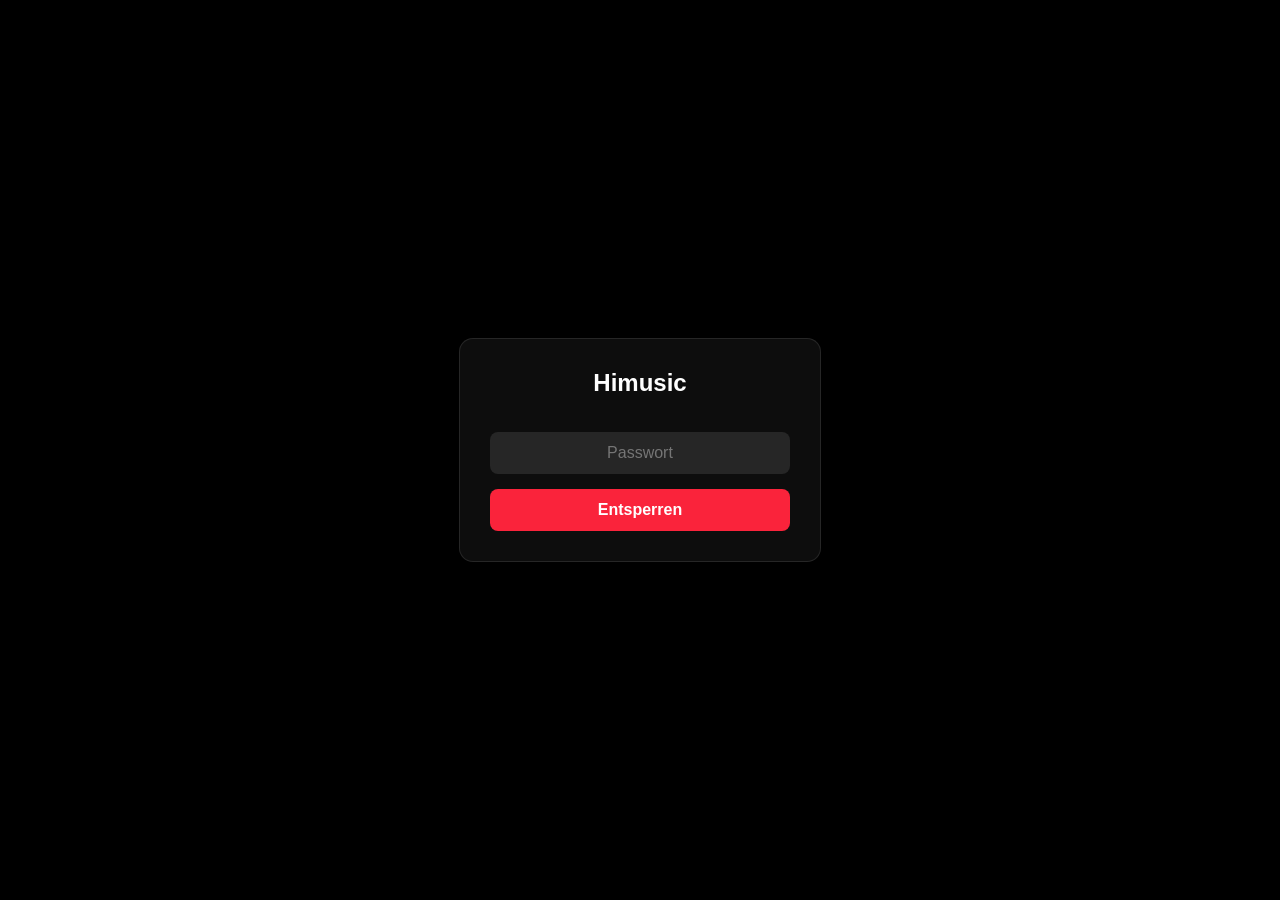
<file: login.html>
<!DOCTYPE html>
<html lang="de">
<head>
    <meta charset="UTF-8">
    <meta name="viewport" content="width=device-width, initial-scale=1.0, maximum-scale=1.0, user-scalable=no, viewport-fit=cover">
    <!-- siehe index.html: testweise auf "no" gesetzt gegen das iOS-Hintergrund-Freeze-Problem -->
    <meta name="apple-mobile-web-app-capable" content="yes">
    <meta name="mobile-web-app-capable" content="yes">
    <meta name="apple-mobile-web-app-status-bar-style" content="black-translucent">
    <meta name="apple-mobile-web-app-title" content="Himusic">
    <title>Himusic Login</title>

    <link rel="manifest" href="manifest.json">
    <link rel="apple-touch-icon" href="icon-192.png">

    <style>
        body { background: #000; color: #fff; display: flex; justify-content: center; align-items: center; height: 100vh; font-family: -apple-system, sans-serif; margin: 0; }
        .login-box { display: flex; flex-direction: column; gap: 15px; width: 300px; padding: 30px; background: rgba(255,255,255,0.05); border: 1px solid rgba(255,255,255,0.1); border-radius: 14px; text-align: center; }
        h2 { margin-top: 0; font-size: 24px; }
        input { padding: 12px; border-radius: 8px; border: none; background: rgba(255,255,255,0.1); color: white; font-size: 16px; outline: none; text-align: center; }
        button { padding: 12px; border-radius: 8px; border: none; background: #fa233b; color: white; font-size: 16px; font-weight: 600; cursor: pointer; }
        button:disabled { opacity: 0.6; cursor: default; }
    </style>
</head>
<body>
    <div class="login-box">
        <h2>Himusic</h2>
        <input type="password" id="password" placeholder="Passwort">
        <button id="login-btn">Entsperren</button>
        <p id="error-msg" style="color: #ff3b30; font-size: 14px; display: none;">Falsches Passwort!</p>
        <p id="logout-reason-msg" style="color: #ff9f0a; font-size: 13px; display: none;"></p>
    </div>

    <script src="config.js"></script>
    <script>
        // Wenn schon eingeloggt UND ein Key vorhanden ist, SOFORT weiterleiten. Der Key-Check
        // fängt alte Sessions aus der Zeit vor der serverseitigen Login-Prüfung (ADR-006) ab,
        // die sonst mit leerem Key kaputt in die App liefen.
        if (localStorage.getItem('himusic_auth') === 'true' && localStorage.getItem('himusic_api_key')) {
            window.location.replace("index.html");
        }

        // Zeigt an, WARUM man hier gelandet ist, falls _apiFetch (app2.js) wegen einer 401-Antwort
        // hierher zurückgeschickt hat - live per Browsertest verifiziert: ohne das landete man
        // kommentarlos auf dem leeren Login-Formular, ohne zu wissen, dass gerade z.B. ein
        // laufender Import mittendrin abgebrochen wurde. Kein _esc() nötig - der Text kommt aus
        // eigenem Code (app2.js), nicht von einer externen/nutzergesteuerten Quelle.
        (function () {
            const reason = sessionStorage.getItem('himusic_logout_reason');
            if (!reason) return;
            sessionStorage.removeItem('himusic_logout_reason');
            const el = document.getElementById('logout-reason-msg');
            if (el) { el.textContent = '⚠️ Abgemeldet: ' + reason; el.style.display = 'block'; }
        })();

        const loginBtn = document.getElementById('login-btn');
        const errorMsg = document.getElementById('error-msg');
        const passwordInput = document.getElementById('password');

        // Passwort wird serverseitig im Worker geprüft (POST /auth/login) statt clientseitig -
        // vorher stand es im Klartext hier im JS und war per "Seitenquelltext anzeigen" für
        // jeden lesbar, der die Seite lädt. Siehe ADR-006.
        async function attemptLogin() {
            const password = passwordInput.value;
            errorMsg.style.display = 'none';
            loginBtn.disabled = true;
            loginBtn.textContent = 'Prüfe...';
            try {
                const res = await fetch(`${window.HiMusicConfig.apiBaseUrl}/auth/login`, {
                    method: 'POST',
                    headers: { 'Content-Type': 'application/json' },
                    body: JSON.stringify({ password })
                });
                if (!res.ok) throw new Error('unauthorized');
                const data = await res.json();
                if (!data.apiKey) throw new Error('no_key');
                localStorage.setItem('himusic_auth', 'true');
                localStorage.setItem('himusic_api_key', data.apiKey);
                window.location.replace("index.html");
            } catch (e) {
                errorMsg.style.display = 'block';
                loginBtn.disabled = false;
                loginBtn.textContent = 'Entsperren';
            }
        }

        loginBtn.addEventListener('click', attemptLogin);
        passwordInput.addEventListener('keydown', (e) => { if (e.key === 'Enter') attemptLogin(); });
    </script>
</body>
</html>
</file>
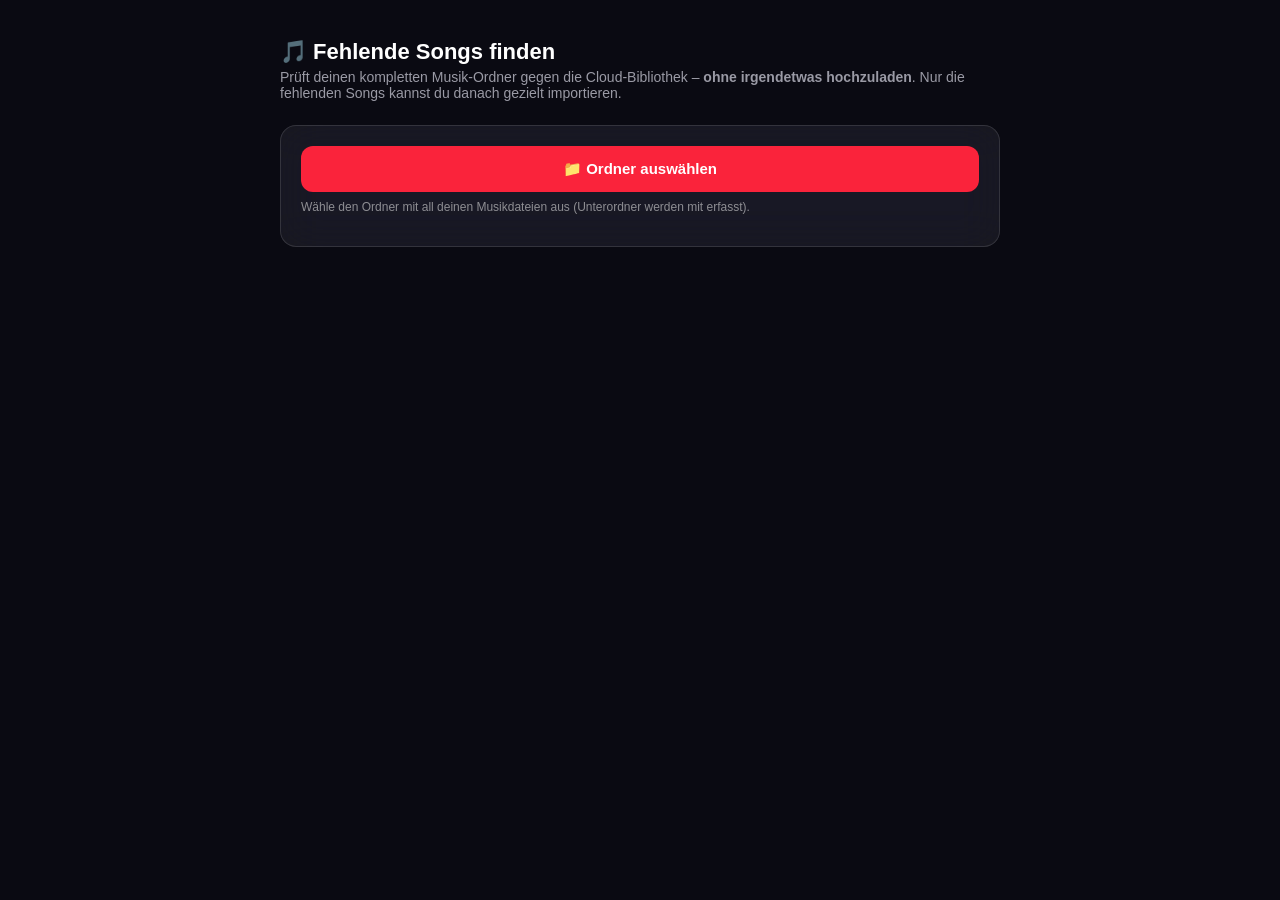
<file: song-check.html>
<!DOCTYPE html>
<html lang="de">
<head>
<meta charset="UTF-8">
<meta name="viewport" content="width=device-width, initial-scale=1.0">
<title>Himusic – Fehlende Songs finden</title>
<style>
  * { box-sizing: border-box; }
  body {
    margin: 0; min-height: 100vh; padding: 24px;
    background: #0a0a12; color: #fff;
    font-family: -apple-system, BlinkMacSystemFont, "Segoe UI", Roboto, sans-serif;
  }
  .wrap { max-width: 720px; margin: 0 auto; }
  h1 { font-size: 22px; margin-bottom: 4px; }
  p.sub { color: #9a9aa5; font-size: 14px; margin-top: 0; margin-bottom: 24px; }
  .card {
    background: rgba(255,255,255,0.06); backdrop-filter: blur(20px) saturate(180%);
    -webkit-backdrop-filter: blur(20px) saturate(180%);
    border: 0.5px solid rgba(255,255,255,0.12); border-radius: 16px;
    padding: 20px; margin-bottom: 16px;
  }
  button {
    font-family: inherit; font-size: 15px; font-weight: 600; cursor: pointer;
    border: none; border-radius: 12px; padding: 14px 20px; width: 100%;
    background: #fa233b; color: #fff; transition: opacity 0.2s, transform 0.1s;
  }
  button:active { transform: scale(0.98); }
  button:disabled { opacity: 0.4; cursor: default; }
  button.secondary { background: rgba(255,255,255,0.1); }
  .progress-bar-bg { height: 6px; border-radius: 3px; background: rgba(255,255,255,0.1); overflow: hidden; margin-top: 12px; }
  .progress-bar-fill { height: 100%; background: #fa233b; width: 0%; transition: width 0.2s; }
  .status { font-size: 14px; color: #cfcfd6; margin-top: 10px; }
  .stat-row { display: flex; gap: 12px; margin-top: 16px; }
  .stat { flex: 1; text-align: center; background: rgba(255,255,255,0.05); border-radius: 12px; padding: 14px; }
  .stat .n { font-size: 26px; font-weight: 700; }
  .stat .l { font-size: 12px; color: #9a9aa5; margin-top: 2px; }
  .stat.new .n { color: #32d74b; }
  .stat.dupe .n { color: #8e8e93; }
  ul.filelist {
    list-style: none; padding: 0; margin: 12px 0 0; max-height: 320px; overflow-y: auto;
    border-radius: 10px; background: rgba(0,0,0,0.3);
  }
  ul.filelist li {
    padding: 9px 12px; font-size: 13px; border-bottom: 1px solid rgba(255,255,255,0.06);
    display: flex; justify-content: space-between; gap: 10px;
  }
  ul.filelist li:last-child { border-bottom: none; }
  ul.filelist li .name { overflow: hidden; text-overflow: ellipsis; white-space: nowrap; }
  ul.filelist li .size { color: #8e8e93; flex-shrink: 0; }
  #file-input { display: none; }
  .hint { font-size: 12px; color: #8e8e93; margin-top: 8px; }
</style>
</head>
<body>
<div class="wrap">
  <h1>🎵 Fehlende Songs finden</h1>
  <p class="sub">Prüft deinen kompletten Musik-Ordner gegen die Cloud-Bibliothek – <b>ohne irgendetwas hochzuladen</b>. Nur die fehlenden Songs kannst du danach gezielt importieren.</p>

  <div class="card">
    <button id="btn-pick">📁 Ordner auswählen</button>
    <input type="file" id="file-input" webkitdirectory multiple>
    <p class="hint" id="pick-hint">Wähle den Ordner mit all deinen Musikdateien aus (Unterordner werden mit erfasst).</p>
  </div>

  <div class="card" id="progress-card" style="display:none;">
    <div class="status" id="progress-status">Bereit...</div>
    <div class="progress-bar-bg"><div class="progress-bar-fill" id="progress-fill"></div></div>
  </div>

  <div class="card" id="results-card" style="display:none;">
    <div class="stat-row">
      <div class="stat dupe"><div class="n" id="stat-dupe">0</div><div class="l">schon in der Cloud</div></div>
      <div class="stat new"><div class="n" id="stat-new">0</div><div class="l">fehlen noch</div></div>
    </div>
    <ul class="filelist" id="missing-list"></ul>
    <button id="btn-upload" class="secondary" style="margin-top:16px; display:none;">⬆️ Fehlende jetzt hochladen</button>
  </div>
</div>

<script src="config.js"></script>
<script>
const API_URL = (window.HiMusicConfig && window.HiMusicConfig.apiBaseUrl) || 'https://himusic-api.tyron-app.workers.dev';
const AUDIO_EXT = /\.(mp3|m4a|wav|aac|flac|ogg|opus|wma|mp4)$/i;

// ── MD5 (Joseph Myers, public domain) – erzeugt exakt denselben Hash, den Cloudflare R2
// beim Hochladen als ETag berechnet. So kann hier lokal geprüft werden, ohne hochzuladen. ──
function md5cycle(x, k) {
    let a = x[0], b = x[1], c = x[2], d = x[3];
    a = ff(a, b, c, d, k[0], 7, -680876936); d = ff(d, a, b, c, k[1], 12, -389564586); c = ff(c, d, a, b, k[2], 17, 606105819); b = ff(b, c, d, a, k[3], 22, -1044525330);
    a = ff(a, b, c, d, k[4], 7, -176418897); d = ff(d, a, b, c, k[5], 12, 1200080426); c = ff(c, d, a, b, k[6], 17, -1473231341); b = ff(b, c, d, a, k[7], 22, -45705983);
    a = ff(a, b, c, d, k[8], 7, 1770035416); d = ff(d, a, b, c, k[9], 12, -1958414417); c = ff(c, d, a, b, k[10], 17, -42063); b = ff(b, c, d, a, k[11], 22, -1990404162);
    a = ff(a, b, c, d, k[12], 7, 1804603682); d = ff(d, a, b, c, k[13], 12, -40341101); c = ff(c, d, a, b, k[14], 17, -1502002290); b = ff(b, c, d, a, k[15], 22, 1236535329);
    a = gg(a, b, c, d, k[1], 5, -165796510); d = gg(d, a, b, c, k[6], 9, -1069501632); c = gg(c, d, a, b, k[11], 14, 643717713); b = gg(b, c, d, a, k[0], 20, -373897302);
    a = gg(a, b, c, d, k[5], 5, -701558691); d = gg(d, a, b, c, k[10], 9, 38016083); c = gg(c, d, a, b, k[15], 14, -660478335); b = gg(b, c, d, a, k[4], 20, -405537848);
    a = gg(a, b, c, d, k[9], 5, 568446438); d = gg(d, a, b, c, k[14], 9, -1019803690); c = gg(c, d, a, b, k[3], 14, -187363961); b = gg(b, c, d, a, k[8], 20, 1163531501);
    a = gg(a, b, c, d, k[13], 5, -1444681467); d = gg(d, a, b, c, k[2], 9, -51403784); c = gg(c, d, a, b, k[7], 14, 1735328473); b = gg(b, c, d, a, k[12], 20, -1926607734);
    a = hh(a, b, c, d, k[5], 4, -378558); d = hh(d, a, b, c, k[8], 11, -2022574463); c = hh(c, d, a, b, k[11], 16, 1839030562); b = hh(b, c, d, a, k[14], 23, -35309556);
    a = hh(a, b, c, d, k[1], 4, -1530992060); d = hh(d, a, b, c, k[4], 11, 1272893353); c = hh(c, d, a, b, k[7], 16, -155497632); b = hh(b, c, d, a, k[10], 23, -1094730640);
    a = hh(a, b, c, d, k[13], 4, 681279174); d = hh(d, a, b, c, k[0], 11, -358537222); c = hh(c, d, a, b, k[3], 16, -722521979); b = hh(b, c, d, a, k[6], 23, 76029189);
    a = hh(a, b, c, d, k[9], 4, -640364487); d = hh(d, a, b, c, k[12], 11, -421815835); c = hh(c, d, a, b, k[15], 16, 530742520); b = hh(b, c, d, a, k[2], 23, -995338651);
    a = ii(a, b, c, d, k[0], 6, -198630844); d = ii(d, a, b, c, k[7], 10, 1126891415); c = ii(c, d, a, b, k[14], 15, -1416354905); b = ii(b, c, d, a, k[5], 21, -57434055);
    a = ii(a, b, c, d, k[12], 6, 1700485571); d = ii(d, a, b, c, k[3], 10, -1894986606); c = ii(c, d, a, b, k[10], 15, -1051523); b = ii(b, c, d, a, k[1], 21, -2054922799);
    a = ii(a, b, c, d, k[8], 6, 1873313359); d = ii(d, a, b, c, k[15], 10, -30611744); c = ii(c, d, a, b, k[6], 15, -1560198380); b = ii(b, c, d, a, k[13], 21, 1309151649);
    a = ii(a, b, c, d, k[4], 6, -145523070); d = ii(d, a, b, c, k[11], 10, -1120210379); c = ii(c, d, a, b, k[2], 15, 718787259); b = ii(b, c, d, a, k[9], 21, -343485551);
    x[0] = add32(a, x[0]); x[1] = add32(b, x[1]); x[2] = add32(c, x[2]); x[3] = add32(d, x[3]);
}
function cmn(q, a, b, x, s, t) { a = add32(add32(a, q), add32(x, t)); return add32((a << s) | (a >>> (32 - s)), b); }
function ff(a, b, c, d, x, s, t) { return cmn((b & c) | ((~b) & d), a, b, x, s, t); }
function gg(a, b, c, d, x, s, t) { return cmn((b & d) | (c & (~d)), a, b, x, s, t); }
function hh(a, b, c, d, x, s, t) { return cmn(b ^ c ^ d, a, b, x, s, t); }
function ii(a, b, c, d, x, s, t) { return cmn(c ^ (b | (~d)), a, b, x, s, t); }
function add32(a, b) { return (a + b) & 0xffffffff; }
function md5blk(s, i) {
    const b = [];
    for (let j = 0; j < 64; j += 4) b[j >> 2] = s[i + j] | (s[i + j + 1] << 8) | (s[i + j + 2] << 16) | (s[i + j + 3] << 24);
    return b;
}
function md5Bytes(bytes) {
    const n = bytes.length;
    const state = [1732584193, -271733879, -1732584194, 271733878];
    let i;
    for (i = 64; i <= n; i += 64) md5cycle(state, md5blk(bytes, i - 64));
    const rem = n - (i - 64);
    const tailLen = (((rem + 8) >> 6) + 1) * 64;
    const tail = new Uint8Array(tailLen);
    tail.set(bytes.subarray(i - 64, n));
    tail[rem] = 0x80;
    const bitLenLow = (n * 8) >>> 0;
    const bitLenHigh = Math.floor(n / 0x20000000);
    tail[tailLen - 8] = bitLenLow & 0xff;
    tail[tailLen - 7] = (bitLenLow >>> 8) & 0xff;
    tail[tailLen - 6] = (bitLenLow >>> 16) & 0xff;
    tail[tailLen - 5] = (bitLenLow >>> 24) & 0xff;
    tail[tailLen - 4] = bitLenHigh & 0xff;
    for (let j = 0; j < tailLen; j += 64) md5cycle(state, md5blk(tail, j));
    return state;
}
function hexByte(n) { let s = ''; for (let i = 0; i < 4; i++) s += ((n >> (i * 8)) & 0xff).toString(16).padStart(2, '0'); return s; }
async function md5OfFile(file) {
    const buf = new Uint8Array(await file.arrayBuffer());
    return md5Bytes(buf).map(hexByte).join('');
}

// ── UI-Logik ──
const filePicker   = document.getElementById('file-input');
const btnPick      = document.getElementById('btn-pick');
const pickHint     = document.getElementById('pick-hint');
const progressCard = document.getElementById('progress-card');
const progressFill = document.getElementById('progress-fill');
const progressStatus = document.getElementById('progress-status');
const resultsCard  = document.getElementById('results-card');
const statDupe     = document.getElementById('stat-dupe');
const statNew      = document.getElementById('stat-new');
const missingList  = document.getElementById('missing-list');
const btnUpload    = document.getElementById('btn-upload');

let missingFiles = []; // {file, key}

btnPick.addEventListener('click', () => filePicker.click());

filePicker.addEventListener('change', async () => {
    const all = Array.from(filePicker.files).filter(f => AUDIO_EXT.test(f.name));
    if (all.length === 0) { pickHint.textContent = 'Keine Audiodateien im gewählten Ordner gefunden.'; return; }

    btnPick.disabled = true;
    resultsCard.style.display = 'none';
    progressCard.style.display = 'block';
    missingList.innerHTML = '';
    missingFiles = [];

    progressStatus.textContent = `📡 Lade bekannte Songs aus der Cloud...`;
    let known;
    try {
        const res = await fetch(`${API_URL}/songs/known-hashes`);
        known = await res.json();
    } catch (e) {
        progressStatus.textContent = `❌ Konnte Cloud-Bibliothek nicht laden: ${e.message}`;
        btnPick.disabled = false;
        return;
    }
    const knownHashes = new Set(known.map(k => k.hash));

    let checked = 0, dupeCount = 0;
    const t0 = Date.now();
    for (const file of all) {
        const hash = await md5OfFile(file);
        const key = `${file.size}:${hash}`;
        if (knownHashes.has(key)) dupeCount++;
        else missingFiles.push({ file, key });
        checked++;
        if (checked % 5 === 0 || checked === all.length) {
            const pct = Math.round((checked / all.length) * 100);
            const elapsed = (Date.now() - t0) / 1000;
            const eta = elapsed > 1 ? Math.round((all.length - checked) * (elapsed / checked)) : 0;
            progressFill.style.width = pct + '%';
            progressStatus.textContent = `🔍 Prüfe ${checked}/${all.length} · noch ~${eta}s`;
        }
    }

    progressStatus.textContent = `✅ Prüfung abgeschlossen – ${all.length} Dateien geprüft`;
    resultsCard.style.display = 'block';
    statDupe.textContent = dupeCount;
    statNew.textContent = missingFiles.length;

    missingFiles
        .sort((a, b) => a.file.name.localeCompare(b.file.name))
        .forEach(({ file }) => {
            const li = document.createElement('li');
            const mb = (file.size / 1048576).toFixed(1);
            li.innerHTML = `<span class="name">${file.name}</span><span class="size">${mb} MB</span>`;
            missingList.appendChild(li);
        });

    btnUpload.style.display = missingFiles.length > 0 ? 'block' : 'none';
    btnPick.disabled = false;
});

btnUpload.addEventListener('click', async () => {
    btnUpload.disabled = true;
    const total = missingFiles.length;
    let done = 0, dupes = 0, failed = 0;

    async function uploadOne({ file }) {
        const safeFilename = `fast_${Date.now()}_${Math.random().toString(36).slice(2,7)}_${file.name.replace(/[^a-zA-Z0-9.]/g, '_')}`;
        try {
            const uploadRes = await fetch(`${API_URL}/upload/${safeFilename}`, {
                method: 'PUT', headers: { 'Content-Type': file.type || 'audio/mpeg' }, body: file,
            });
            if (!uploadRes.ok) throw new Error('upload failed');
            const uploadData = await uploadRes.json();
            const title = file.name.replace(/\.[^/.]+$/, '').trim();
            const songRes = await fetch(`${API_URL}/songs`, {
                method: 'POST', headers: { 'Content-Type': 'application/json' },
                body: JSON.stringify({ title, artist: 'Unbekannt', cover_data: '', file_url: uploadData.url, file_size: file.size, duration: 0, vibes: [] }),
            });
            const result = await songRes.json().catch(() => ({}));
            if (result && result.duplicate) dupes++; else done++;
        } catch (e) { failed++; }
        const processed = done + dupes + failed;
        btnUpload.textContent = `⬆️ ${processed}/${total} hochgeladen...`;
    }

    const CONCURRENT = 5;
    let idx = 0;
    async function worker() { while (idx < missingFiles.length) { await uploadOne(missingFiles[idx++]); } }
    await Promise.all(Array.from({ length: CONCURRENT }, worker));

    btnUpload.textContent = `✅ ${done} importiert${dupes > 0 ? `, ${dupes} waren doch schon da` : ''}${failed > 0 ? `, ${failed} fehlgeschlagen` : ''}`;
});
</script>
</body>
</html>
</file>
